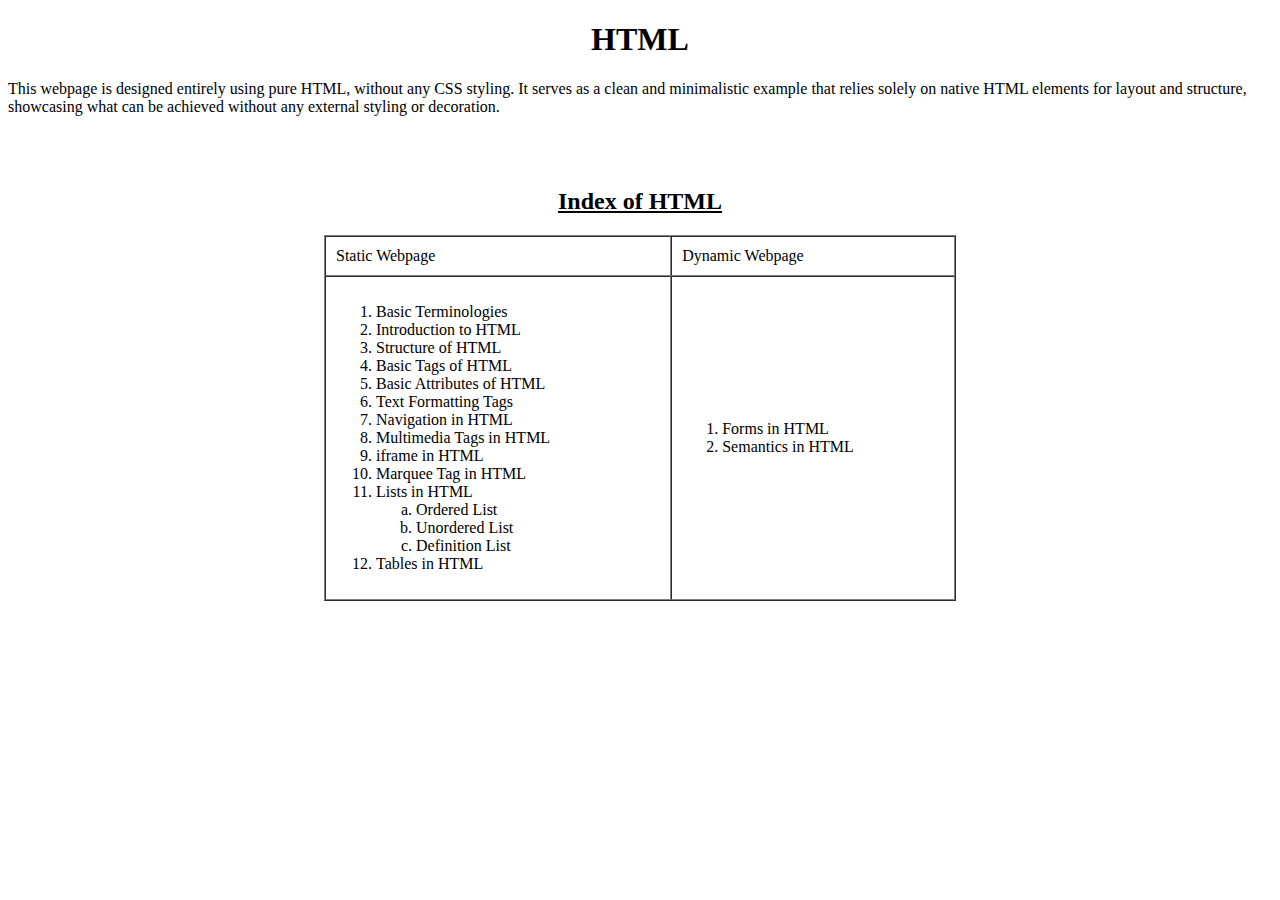
<file: HTML/Index.html>
<!DOCTYPE html>
<html lang="en">

<head>
    <meta charset="UTF-8">
    <meta name="viewport" content="width=device-width, initial-scale=1.0">
    <title>Web Technology</title>
</head>

<body>

    <!-- Page Heading -->
    <h1 align="center">HTML</h1>

    <!-- Description Paragraph -->
    <p>
        This webpage is designed entirely using pure HTML, without any CSS styling. It serves as a clean and minimalistic
        example that relies solely on native HTML elements for layout and structure, showcasing what can be achieved
        without any external styling or decoration.
    </p>

    <br><br>

    <table align="center" border="1" cellpadding="10" cellspacing="0" width="50%">
        <caption><h2><u>Index of HTML</u></h2></caption>
        <tr>
            <td>Static Webpage</td>
            <td>Dynamic Webpage</td>
        </tr>
        <tr>
            <td>
                <ol>
                    <li>Basic Terminologies</li>
                    <li>Introduction to HTML</li>
                    <li>Structure of HTML</li>
                    <li>Basic Tags of HTML</li>
                    <li>Basic Attributes of HTML</li>
                    <li>Text Formatting Tags</li>
                    <li>Navigation in HTML</li>
                    <li>Multimedia Tags in HTML</li>
                    <li>iframe in HTML</li>
                    <li>Marquee Tag in HTML</li>
                    <li>Lists in HTML
                        <ol type="a">
                            <li>Ordered List</li>
                            <li>Unordered List</li>
                            <li>Definition List</li>
                        </ol>
                    </li>
                    <li>Tables in HTML</li>
                </ol>
            </td>
            <td>
                <ol>
                    <li>Forms in HTML</li>
                    <li>Semantics in HTML</li>
                </ol>
            </td>
        </tr>
    </table>
    <br>

</body>

</html>
</file>
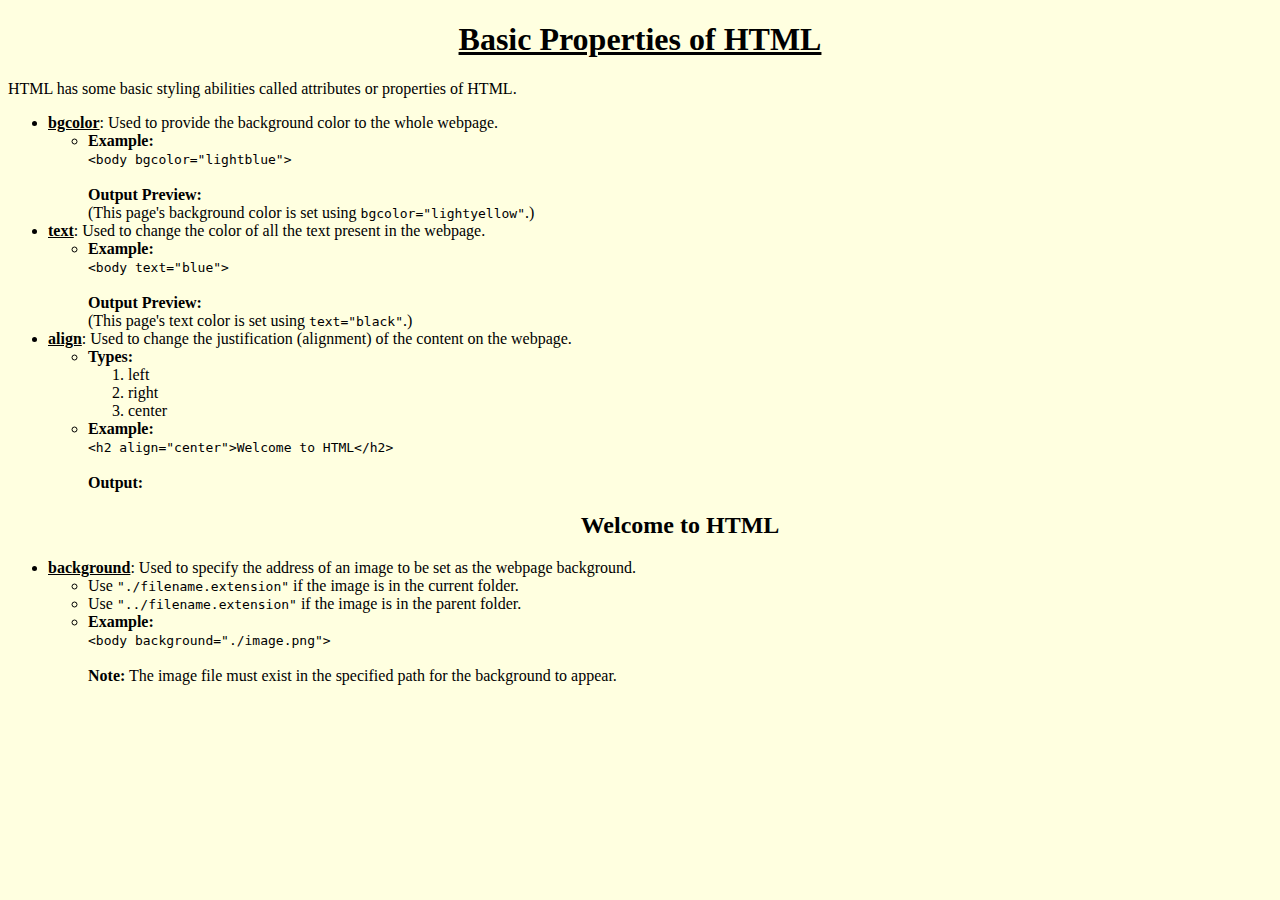
<file: HTML/BasicProperties.html>
<!DOCTYPE html>
<html lang="en">
<head>
    <meta charset="UTF-8" />
    <meta name="viewport" content="width=device-width, initial-scale=1" />
    <title>Web Technology</title>
</head>
<body bgcolor="lightyellow" text="black">

    <h1 align="center"><u>Basic Properties of HTML</u></h1>
    <p>HTML has some basic styling abilities called attributes or properties of HTML.</p>

    <ul>
        <li>
            <strong><u>bgcolor</u></strong>: Used to provide the background color to the whole webpage.
            <ul>
                <li><strong>Example:</strong><br />
                    <code>&lt;body bgcolor="lightblue"&gt;</code><br /><br />
                    <b>Output Preview:</b><br />
                    (This page's background color is set using <code>bgcolor="lightyellow"</code>.)
                </li>
            </ul>
        </li>

        <li>
            <strong><u>text</u></strong>: Used to change the color of all the text present in the webpage.
            <ul>
                <li><strong>Example:</strong><br />
                    <code>&lt;body text="blue"&gt;</code><br /><br />
                    <b>Output Preview:</b><br />
                    (This page's text color is set using <code>text="black"</code>.)
                </li>
            </ul>
        </li>

        <li>
            <strong><u>align</u></strong>: Used to change the justification (alignment) of the content on the webpage.
            <ul>
                <li><strong>Types:</strong>
                    <ol>
                        <li>left</li>
                        <li>right</li>
                        <li>center</li>
                    </ol>
                </li>
                <li><strong>Example:</strong><br />
                    <code>&lt;h2 align="center"&gt;Welcome to HTML&lt;/h2&gt;</code><br /><br />
                    <b>Output:</b><br />
                    <h2 align="center">Welcome to HTML</h2>
                </li>
            </ul>
        </li>

        <li>
            <strong><u>background</u></strong>: Used to specify the address of an image to be set as the webpage background.
            <ul>
                <li>Use <code>"./filename.extension"</code> if the image is in the current folder.</li>
                <li>Use <code>"../filename.extension"</code> if the image is in the parent folder.</li>
                <li><strong>Example:</strong><br />
                    <code>&lt;body background="./image.png"&gt;</code><br /><br />
                    <b>Note:</b> The image file must exist in the specified path for the background to appear.
                </li>
            </ul>
        </li>
    </ul>

</body>
</html>
</file>
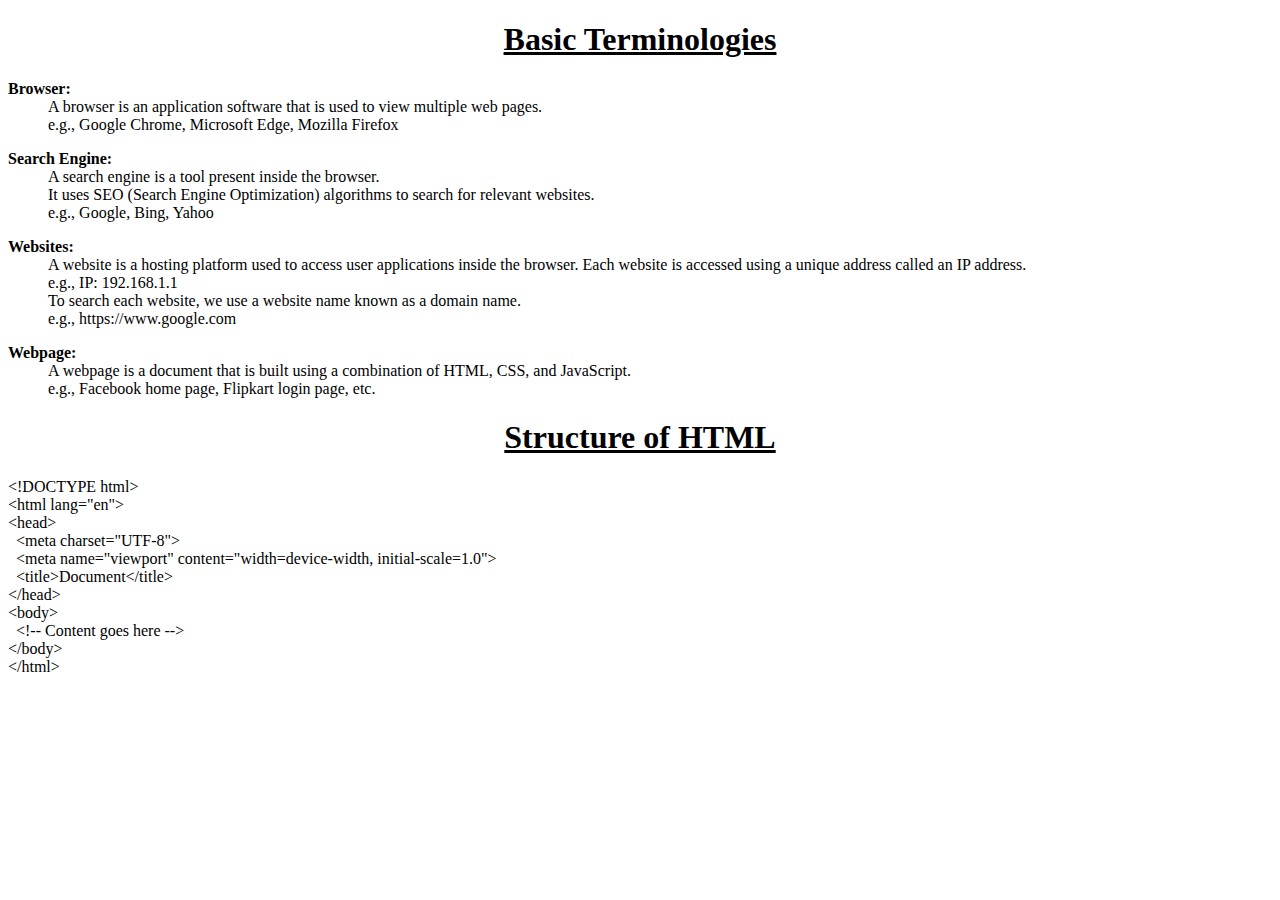
<file: HTML/BasicTerminologies.html>
<!DOCTYPE html>
<html lang="en">
<head>
    <meta charset="UTF-8">
    <meta name="viewport" content="width=device-width, initial-scale=1.0">
    <title>Web Technology</title>
</head>
<body>
    <h1 align="center"><u>Basic Terminologies</u></h1>

    <dl>
        <dt><strong>Browser:</strong></dt>
        <dd>A browser is an application software that is used to view multiple web pages.</dd>
        <dd>e.g., Google Chrome, Microsoft Edge, Mozilla Firefox</dd>
    </dl>

    <dl>
        <dt><strong>Search Engine:</strong></dt>
        <dd>A search engine is a tool present inside the browser.</dd>
        <dd>It uses SEO (Search Engine Optimization) algorithms to search for relevant websites.</dd>
        <dd>e.g., Google, Bing, Yahoo</dd>
    </dl>

    <dl>
        <dt><strong>Websites:</strong></dt>
        <dd>A website is a hosting platform used to access user applications inside the browser. Each website is accessed using a unique address called an IP address.</dd>
        <dd>e.g., IP: 192.168.1.1</dd>
        <dd>To search each website, we use a website name known as a domain name.</dd>
        <dd>e.g., https://www.google.com</dd>
    </dl>

    <dl>
        <dt><strong>Webpage:</strong></dt>
        <dd>A webpage is a document that is built using a combination of HTML, CSS, and JavaScript.</dd>
        <dd>e.g., Facebook home page, Flipkart login page, etc.</dd>
    </dl>

    <h1 align="center"><u>Structure of HTML</u></h1>

    <p>
        &lt;!DOCTYPE html&gt;<br>
        &lt;html lang="en"&gt;<br>
        &lt;head&gt;<br>
        &nbsp;&nbsp;&lt;meta charset="UTF-8"&gt;<br>
        &nbsp;&nbsp;&lt;meta name="viewport" content="width=device-width, initial-scale=1.0"&gt;<br>
        &nbsp;&nbsp;&lt;title&gt;Document&lt;/title&gt;<br>
        &lt;/head&gt;<br>
        &lt;body&gt;<br>
        &nbsp;&nbsp;&lt;!-- Content goes here --&gt;<br>
        &lt;/body&gt;<br>
        &lt;/html&gt;
    </p>
</body>
</html>
</file>
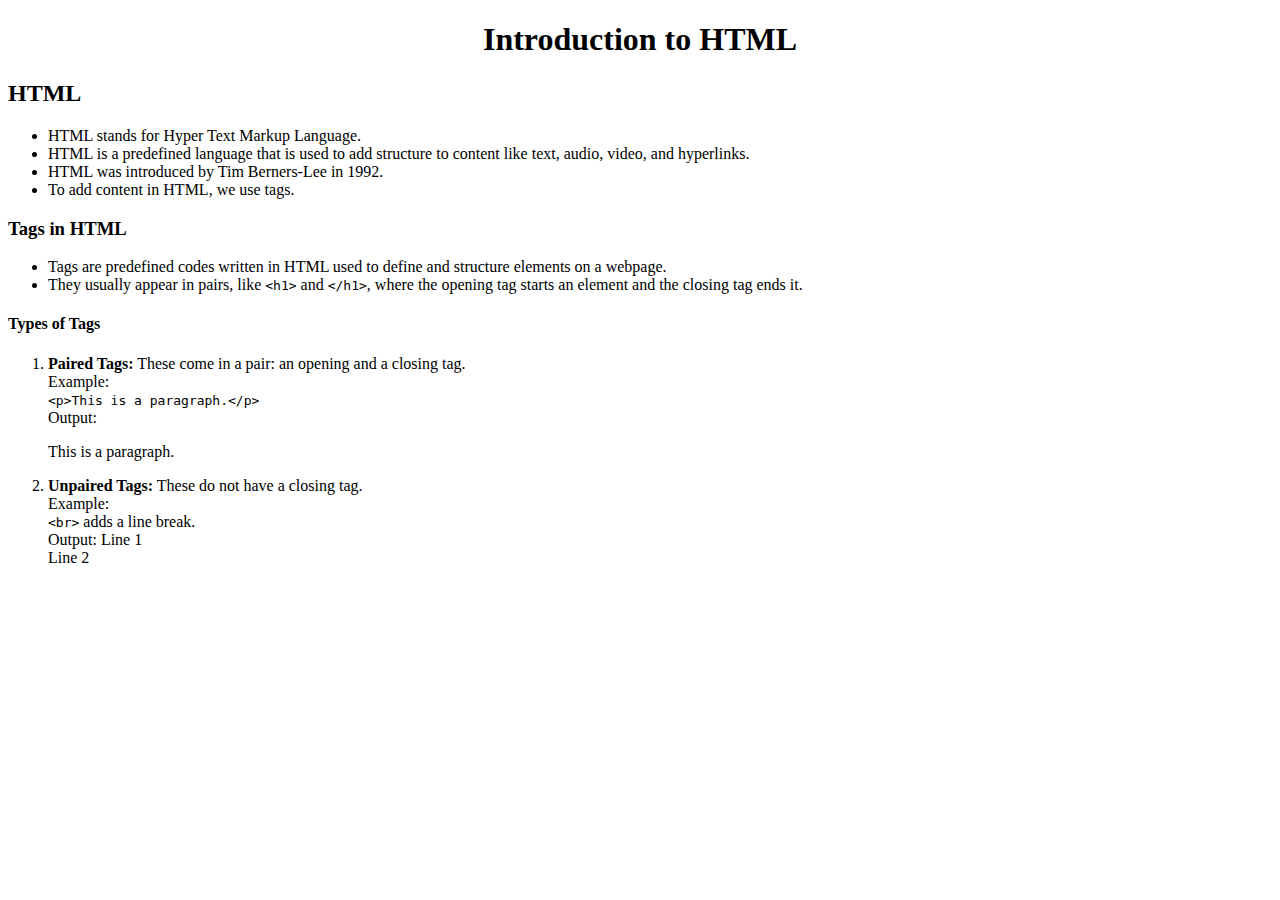
<file: HTML/Introduction.html>
<!DOCTYPE html>
<html lang="en">

<head>
    <meta charset="UTF-8">
    <meta name="viewport" content="width=device-width, initial-scale=1.0">
    <title>Web Technology</title>
</head>

<body>
    <h1 align="center">Introduction to HTML</h1>

    <h2>HTML</h2>
    <ul>
        <li>HTML stands for Hyper Text Markup Language.</li>
        <li>HTML is a predefined language that is used to add structure to content like text, audio, video, and hyperlinks.</li>
        <li>HTML was introduced by Tim Berners-Lee in 1992.</li>
        <li>To add content in HTML, we use tags.</li>
    </ul>

    <h3>Tags in HTML</h3>
    <ul>
        <li>Tags are predefined codes written in HTML used to define and structure elements on a webpage.</li>
        <li>They usually appear in pairs, like <code>&lt;h1&gt;</code> and <code>&lt;/h1&gt;</code>, where the opening tag starts an element and the closing tag ends it.</li>
    </ul>

    <h4>Types of Tags</h4>
    <ol>
        <li>
            <strong>Paired Tags:</strong> These come in a pair: an opening and a closing tag.
            <br>Example:
            <br><code>&lt;p&gt;This is a paragraph.&lt;/p&gt;</code>
            <br>Output:
            <p>This is a paragraph.</p>
        </li>
        <li>
            <strong>Unpaired Tags:</strong> These do not have a closing tag.
            <br>Example:
            <br><code>&lt;br&gt;</code> adds a line break.
            <br>Output:
            Line 1<br>Line 2
        </li>
    </ol>
    </ul>
</body>

</html>
</file>
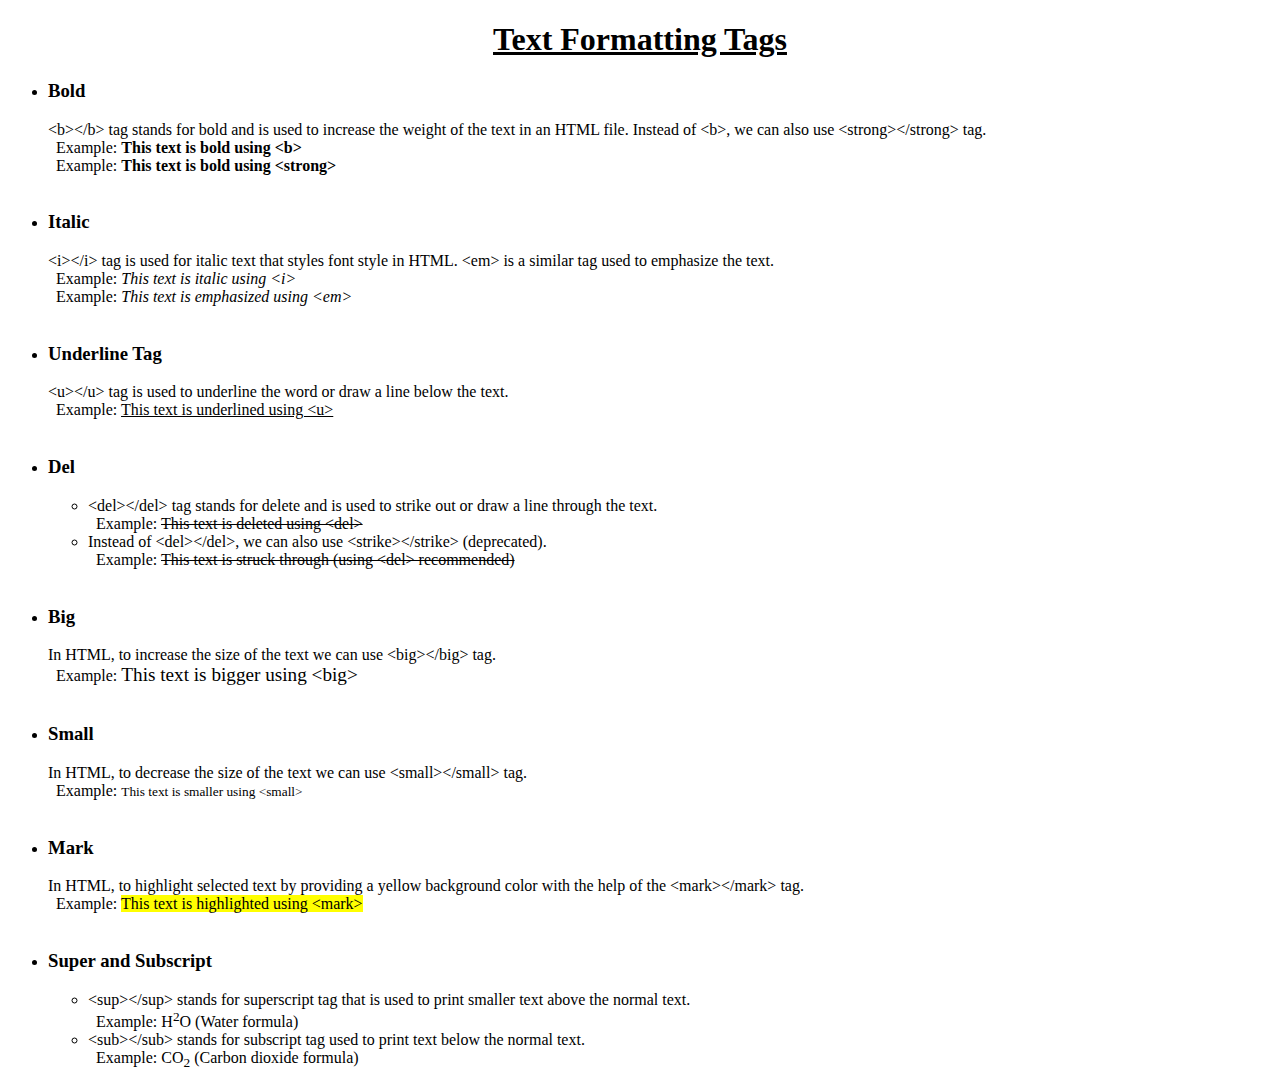
<file: HTML/TextFormattingTags.html>
<!DOCTYPE html>
<html lang="en">
<head>
  <meta charset="UTF-8" />
  <meta name="viewport" content="width=device-width, initial-scale=1" />
  <title>Web Technology</title>
</head>
<body>
  <h1 align="center"><u>Text Formatting Tags</u></h1>
  <ul>
    <li>
      <h3>Bold</h3>
      &lt;b&gt;&lt;/b&gt; tag stands for bold and is used to increase the weight of the text in an HTML file. Instead of &lt;b&gt;, we can also use &lt;strong&gt;&lt;/strong&gt; tag.<br>
      &nbsp;&nbsp;Example: <b>This text is bold using &lt;b&gt;</b><br>
      &nbsp;&nbsp;Example: <strong>This text is bold using &lt;strong&gt;</strong>
    </li>
    <br>
    <li>
      <h3>Italic</h3>
      &lt;i&gt;&lt;/i&gt; tag is used for italic text that styles font style in HTML. &lt;em&gt; is a similar tag used to emphasize the text.<br>
      &nbsp;&nbsp;Example: <i>This text is italic using &lt;i&gt;</i><br>
      &nbsp;&nbsp;Example: <em>This text is emphasized using &lt;em&gt;</em>
    </li>
    <br>
    <li>
      <h3>Underline Tag</h3>
      &lt;u&gt;&lt;/u&gt; tag is used to underline the word or draw a line below the text.<br>
      &nbsp;&nbsp;Example: <u>This text is underlined using &lt;u&gt;</u>
    </li>
    <br>
    <li>
      <h3>Del</h3>
      <ul>
        <li>
          &lt;del&gt;&lt;/del&gt; tag stands for delete and is used to strike out or draw a line through the text.<br>
          &nbsp;&nbsp;Example: <del>This text is deleted using &lt;del&gt;</del>
        </li>
        <li>
          Instead of &lt;del&gt;&lt;/del&gt;, we can also use &lt;strike&gt;&lt;/strike&gt; (deprecated).<br>
          &nbsp;&nbsp;Example: <del>This text is struck through (using &lt;del&gt; recommended)</del>
        </li>
      </ul>
    </li>
    <br>
    <li>
      <h3>Big</h3>
      In HTML, to increase the size of the text we can use &lt;big&gt;&lt;/big&gt; tag.<br>
      &nbsp;&nbsp;Example: <big>This text is bigger using &lt;big&gt;</big>
    </li>
    <br>
    <li>
      <h3>Small</h3>
      In HTML, to decrease the size of the text we can use &lt;small&gt;&lt;/small&gt; tag.<br>
      &nbsp;&nbsp;Example: <small>This text is smaller using &lt;small&gt;</small>
    </li>
    <br>
    <li>
      <h3>Mark</h3>
      In HTML, to highlight selected text by providing a yellow background color with the help of the &lt;mark&gt;&lt;/mark&gt; tag.<br>
      &nbsp;&nbsp;Example: <mark>This text is highlighted using &lt;mark&gt;</mark>
    </li>
    <br>
    <li>
      <h3>Super and Subscript</h3>
      <ul>
        <li>
          &lt;sup&gt;&lt;/sup&gt; stands for superscript tag that is used to print smaller text above the normal text.<br>
          &nbsp;&nbsp;Example: H<sup>2</sup>O (Water formula)
        </li>
        <li>
          &lt;sub&gt;&lt;/sub&gt; stands for subscript tag used to print text below the normal text.<br>
          &nbsp;&nbsp;Example: CO<sub>2</sub> (Carbon dioxide formula)
        </li>
      </ul>
    </li>
  </ul>
</body>
</html>
</file>
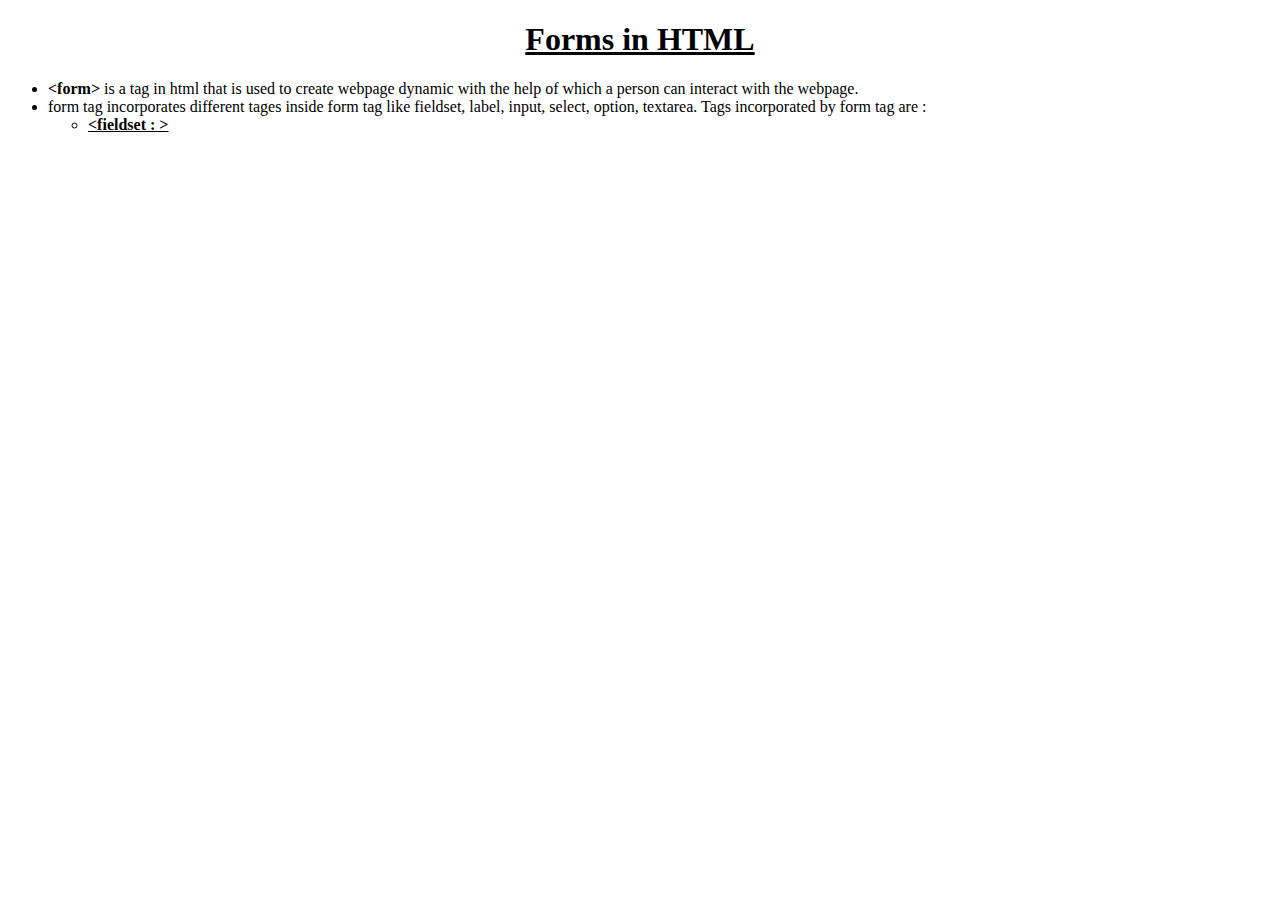
<file: WEB LEARNING/HTML/Forms.html>
<!DOCTYPE html>
<html lang="en">
<head>
    <meta charset="UTF-8">
    <meta name="viewport" content="width=device-width, initial-scale=1.0">
    <title>Web Technology</title>
</head>
<body>
    <h1 align = "center"><u>Forms in HTML</u></h1>
    <ul>
        <li>
            <b>&lt;form&gt;</b> is a tag in html that is used to create webpage dynamic with the help of which a person can interact with the webpage. </li>
        <li>form tag incorporates different tages inside form tag like fieldset, label, input, select, option, textarea.
            Tags incorporated by form tag are :
            <ul>
                <li><b><u>&lt;fieldset : &gt;</u></b></li>
            </ul>
        </li>
        
    </ul>
</body>
</html>
</file>
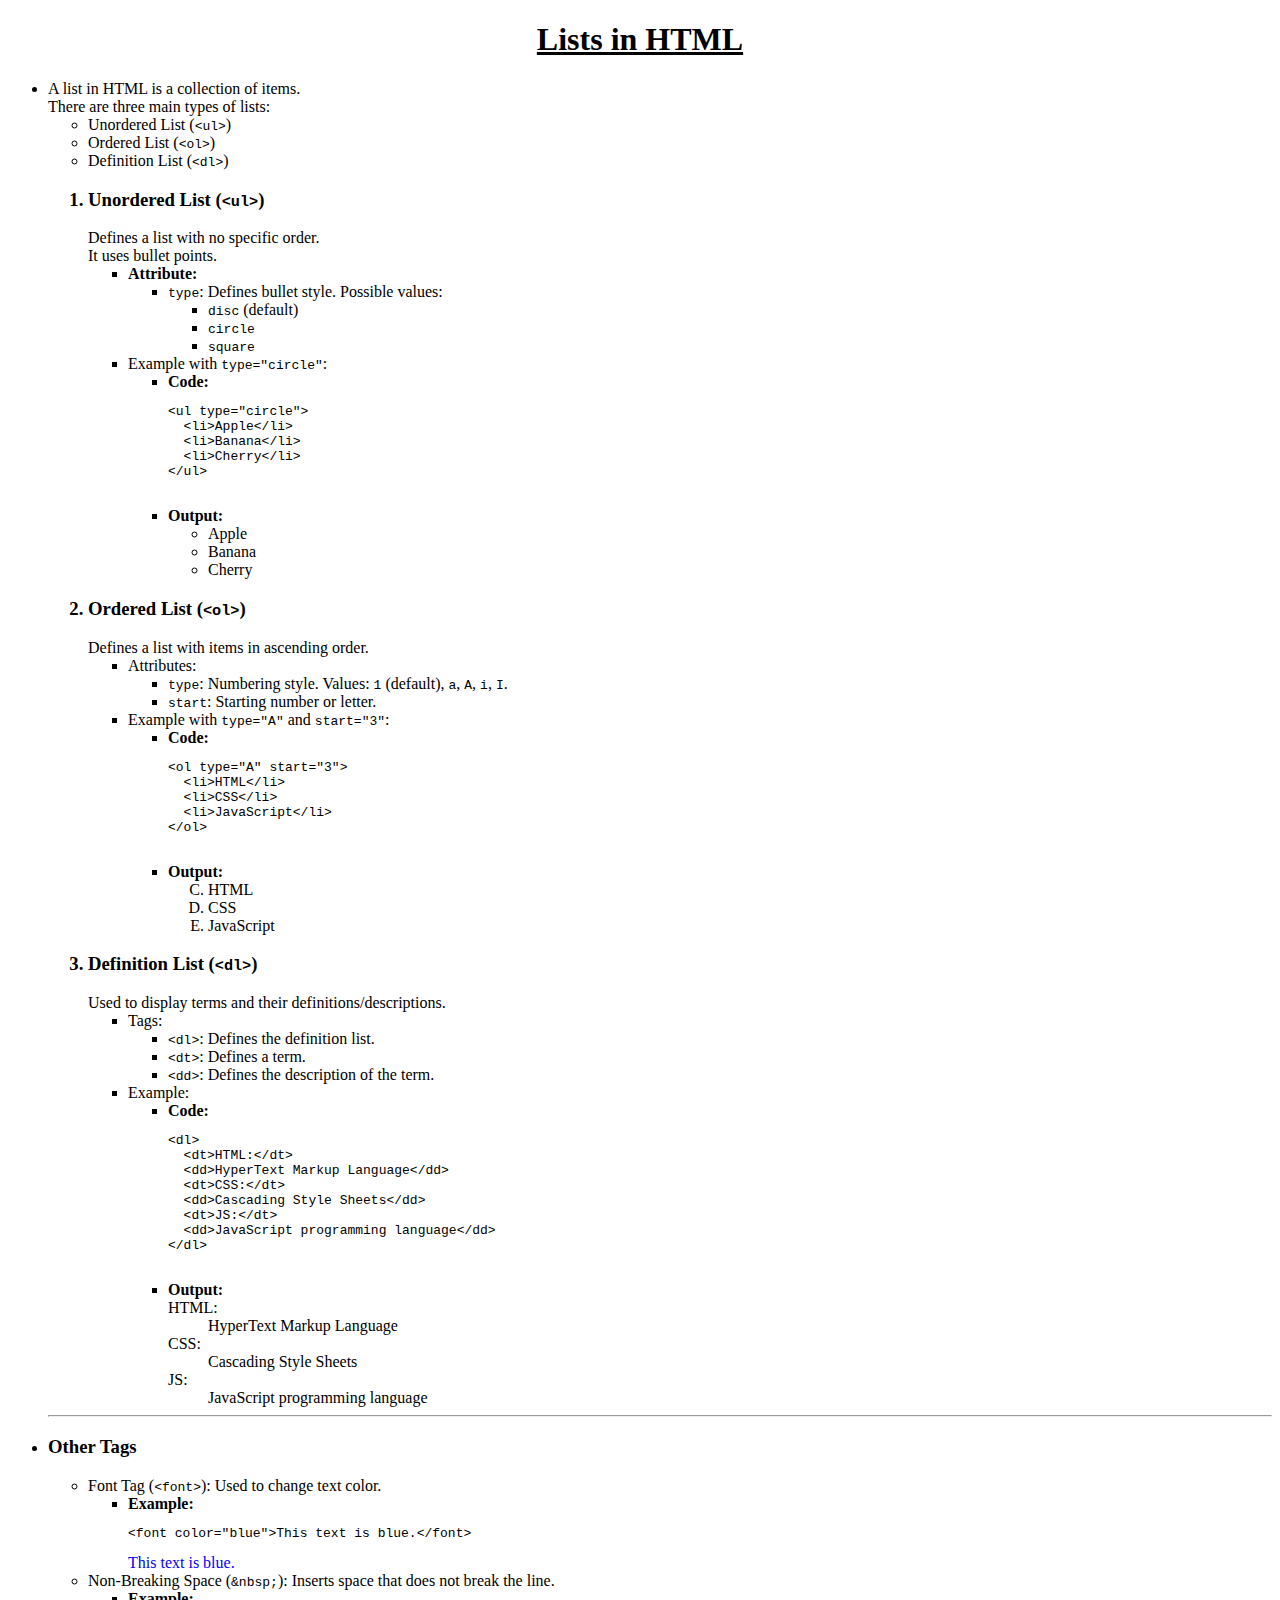
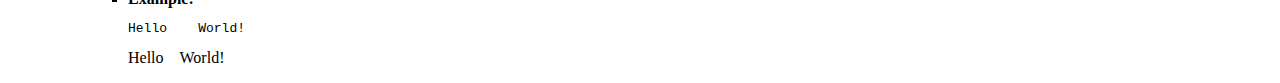
<file: WEB LEARNING/HTML/Lists.html>
<!DOCTYPE html>
<html lang="en">

<head>
    <meta charset="UTF-8" />
    <meta name="viewport" content="width=device-width, initial-scale=1" />
    <title>Web Technology</title>
</head>

<body>

    <h1 align="center"><u>Lists in HTML</u></h1>
    <ul>
        <li>
            A list in HTML is a collection of items. <br>
            There are three main types of lists:
            <ul>
                <li>Unordered List (<code>&lt;ul&gt;</code>)</li>
                <li>Ordered List (<code>&lt;ol&gt;</code>)</li>
                <li>Definition List (<code>&lt;dl&gt;</code>)</li>
            </ul>
        </li>
        <ol>
            <h3>
                <li>Unordered List (<code>&lt;ul&gt;</code>)
            </h3>
            Defines a list with no specific order.<br>
            It uses bullet points.
            <ul>
                <li>
                    <b>Attribute:</b>
                    <ul>
                        <li><code>type</code>: Defines bullet style. Possible values:
                            <ul>
                                <li><code>disc</code> (default)</li>
                                <li><code>circle</code></li>
                                <li><code>square</code></li>
                            </ul>
                        </li>
                    </ul>
                </li>
                <li>
                    Example with <code>type="circle"</code>:
                    <ul>
                        <li><b>Code:</b>
                            <pre>
&lt;ul type="circle"&gt;
  &lt;li&gt;Apple&lt;/li&gt;
  &lt;li&gt;Banana&lt;/li&gt;
  &lt;li&gt;Cherry&lt;/li&gt;
&lt;/ul&gt;
                            </pre>
                        </li>
                        <li><b>Output:</b>
                            <ul type="circle">
                                <li>Apple</li>
                                <li>Banana</li>
                                <li>Cherry</li>
                            </ul>
                        </li>
                    </ul>
                </li>
            </ul>
            </li>

            <h3>
                <li>
                    Ordered List (<code>&lt;ol&gt;</code>)
            </h3>
            Defines a list with items in ascending order.
            <ul>
                <li>
                    Attributes:
                    <ul>
                        <li><code>type</code>: Numbering style. Values: <code>1</code> (default), <code>a</code>,
                            <code>A</code>, <code>i</code>, <code>I</code>.
                        </li>
                        <li><code>start</code>: Starting number or letter.</li>
                    </ul>
                </li>
                <li>
                    Example with <code>type="A"</code> and <code>start="3"</code>:
                    <ul>
                        <li><b>Code:</b>
                            <pre>
&lt;ol type="A" start="3"&gt;
  &lt;li&gt;HTML&lt;/li&gt;
  &lt;li&gt;CSS&lt;/li&gt;
  &lt;li&gt;JavaScript&lt;/li&gt;
&lt;/ol&gt;
                            </pre>
                        </li>
                        <li><b>Output:</b>
                            <ol type="A" start="3">
                                <li>HTML</li>
                                <li>CSS</li>
                                <li>JavaScript</li>
                            </ol>
                        </li>
                    </ul>
                </li>
            </ul>
            </li>

            <h3>
                <li>
                    Definition List (<code>&lt;dl&gt;</code>)
            </h3>
            Used to display terms and their definitions/descriptions.
            <ul>
                <li>
                    Tags:
                    <ul>
                        <li><code>&lt;dl&gt;</code>: Defines the definition list.</li>
                        <li><code>&lt;dt&gt;</code>: Defines a term.</li>
                        <li><code>&lt;dd&gt;</code>: Defines the description of the term.</li>
                    </ul>
                </li>
                <li>
                    Example:
                    <ul>
                        <li><b>Code:</b>
                            <pre>
&lt;dl&gt;
  &lt;dt&gt;HTML:&lt;/dt&gt;
  &lt;dd&gt;HyperText Markup Language&lt;/dd&gt;
  &lt;dt&gt;CSS:&lt;/dt&gt;
  &lt;dd&gt;Cascading Style Sheets&lt;/dd&gt;
  &lt;dt&gt;JS:&lt;/dt&gt;
  &lt;dd&gt;JavaScript programming language&lt;/dd&gt;
&lt;/dl&gt;
                            </pre>
                        </li>
                        <li><b>Output:</b>
                            <dl>
                                <dt>HTML:</dt>
                                <dd>HyperText Markup Language</dd>
                                <dt>CSS:</dt>
                                <dd>Cascading Style Sheets</dd>
                                <dt>JS:</dt>
                                <dd>JavaScript programming language</dd>
                            </dl>
                        </li>
                    </ul>
                </li>
            </ul>
            </li>
        </ol>
        <li>
            <hr>
            <h3>Other Tags</h3>
            <ul>
                <li>
                    Font Tag (<code>&lt;font&gt;</code>): Used to change text color.
                    <ul>
                        <li><b>Example:</b>
                            <pre>&lt;font color="blue"&gt;This text is blue.&lt;/font&gt;</pre>
                            <font color="blue">This text is blue.</font>
                        </li>
                    </ul>
                </li>
                <li>
                    Non-Breaking Space (<code>&amp;nbsp;</code>): Inserts space that does not break the line.
                    <ul>
                        <li><b>Example:</b>
                            <pre>Hello&nbsp;&nbsp;&nbsp;&nbsp;World!</pre>
                            Hello&nbsp;&nbsp;&nbsp;&nbsp;World!
                        </li>
                    </ul>
                </li>
            </ul>
        </li>
    </ul>

</body>

</html>
</file>
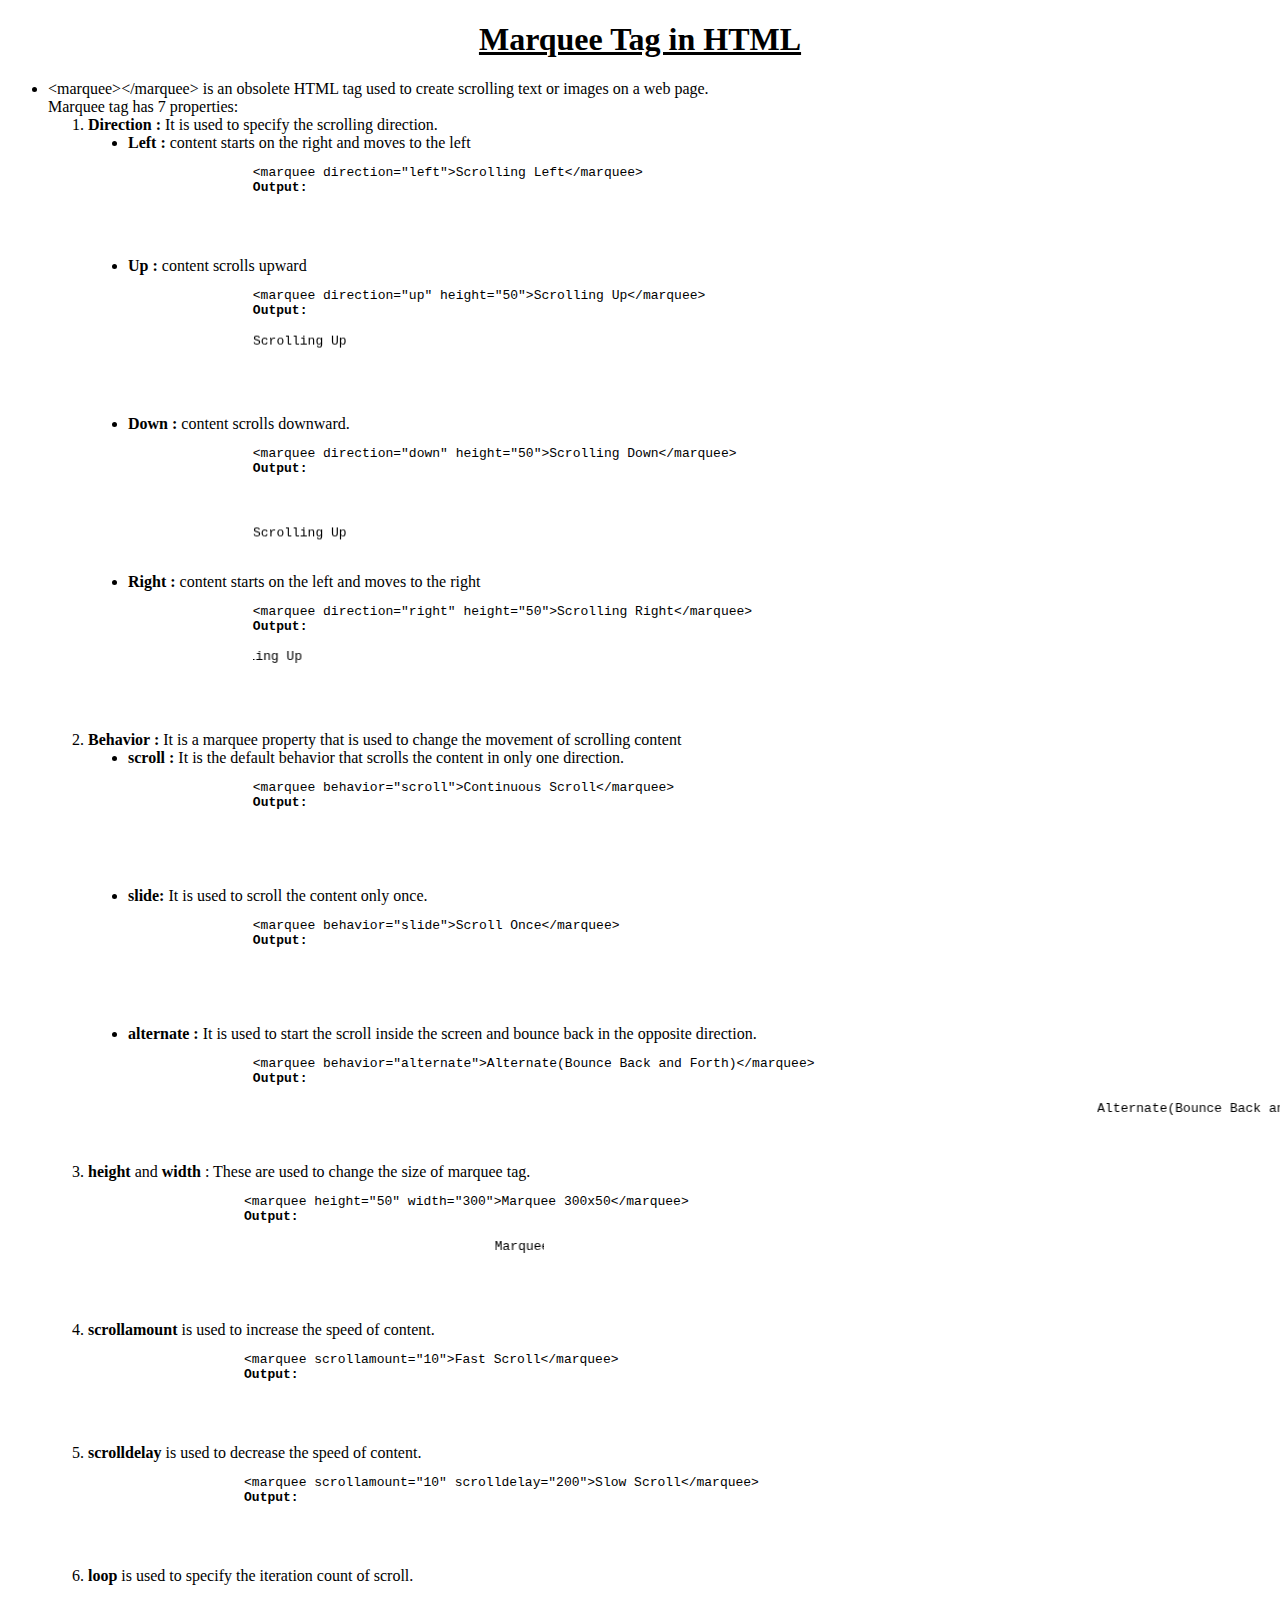
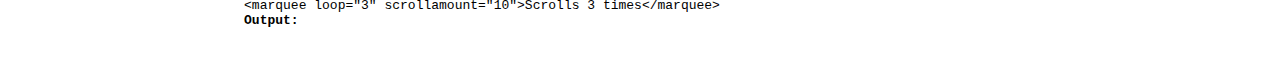
<file: WEB LEARNING/HTML/Marquee.html>
<!DOCTYPE html>
<html lang="en">

<head>
    <meta charset="UTF-8" />
    <meta name="viewport" content="width=device-width, initial-scale=1" />
    <title>Web Technology</title>
</head>

<body>

    <h1 align="center"><u>Marquee Tag in HTML</u></h1>

    <ul>
        <li>&lt;marquee&gt;&lt;/marquee&gt; is an obsolete HTML tag used to create scrolling text or images on a web
            page. <br>

            Marquee tag has 7 properties:</li>
        <ol>
            <li><b>Direction : </b> It is used to specify the scrolling direction.</li>
            <ul type="disc">
                <li><b>Left : </b>content starts on the right and moves to the left</li>
                <pre>
                &lt;marquee direction="left"&gt;Scrolling Left&lt;/marquee&gt;
                <strong>Output:</strong><br>
                <marquee direction="left">Scrolling Left</marquee>
            </pre>
                <li><b>Up : </b>content scrolls upward</li>
                <pre>
                &lt;marquee direction="up" height="50"&gt;Scrolling Up&lt;/marquee&gt;
                <strong>Output:</strong><br>
                <marquee direction="up" height="50">Scrolling Up</marquee>
            </pre>
                <li><b>Down : </b> content scrolls downward.</li>
                <pre>
                &lt;marquee direction="down" height="50"&gt;Scrolling Down&lt;/marquee&gt;
                <strong>Output:</strong><br>
                <marquee direction="down" height="50">Scrolling Up</marquee>
            </pre>
                <li><b>Right : </b> content starts on the left and moves to the right</li>
                <pre>
                &lt;marquee direction="right" height="50"&gt;Scrolling Right&lt;/marquee&gt;
                <strong>Output:</strong><br>
                <marquee direction="right" height="50">Scrolling Up</marquee>
            </pre>
            </ul>

            <li><b>Behavior :</b> It is a marquee property that is used to change the movement of scrolling content</li>

            <ul type="disc">
                <li><b>scroll : </b>It is the default behavior that scrolls the content in only one direction.</li>
                <pre>
                &lt;marquee behavior="scroll"&gt;Continuous Scroll&lt;/marquee&gt;
                <strong>Output:</strong><br>
                <marquee behavior="scroll">Continuous Scroll</marquee><br>
            </pre>
                <li><b>slide: </b>It is used to scroll the content only once.</li>
                <pre>
                &lt;marquee behavior="slide"&gt;Scroll Once&lt;/marquee&gt;
                <strong>Output:</strong><br>
                <marquee behavior="slide">Scroll Once</marquee><br>
            </pre>
                <li><b>alternate : </b>It is used to start the scroll inside the screen and bounce back in the opposite
                    direction.</li>
                <pre>
                &lt;marquee behavior="alternate"&gt;Alternate(Bounce Back and Forth)&lt;/marquee&gt;
                <strong>Output:</strong><br>
                <marquee behavior="alternate">Alternate(Bounce Back and Forth)</marquee><br>
            </pre>
            </ul>

            <li><b>height</b> and <b>width</b> : These are used to change the size of marquee tag.</li>

            <pre>
                    &lt;marquee height="50" width="300"&gt;Marquee 300x50&lt;/marquee&gt;
                    <strong>Output:</strong><br>
                    <marquee height="50" width="300">Marquee 300x50</marquee>
                </pre>

            <li><b>scrollamount</b> is used to increase the speed of content.</li>

            <pre>
                    &lt;marquee scrollamount="10"&gt;Fast Scroll&lt;/marquee&gt;
                    <strong>Output:</strong><br>
                    <marquee scrollamount="10">Fast Scroll</marquee>
                </pre>

            <li><b>scrolldelay</b> is used to decrease the speed of content.</li>

            <pre>
                    &lt;marquee scrollamount="10" scrolldelay="200"&gt;Slow Scroll&lt;/marquee&gt;
                    <strong>Output:</strong><br>
                    <marquee scrollamount="10" scrolldelay="200">Slow Scroll</marquee>
                </pre>

            <li><b>loop</b> is used to specify the iteration count of scroll.</li>

            <pre>
                    &lt;marquee loop="3" scrollamount="10"&gt;Scrolls 3 times&lt;/marquee&gt;
                    <strong>Output:</strong><br>
                    <marquee loop="3" scrollamount="10">Scrolls 3 times</marquee>
                </pre>
        </ol>
    </ul>

</body>

</html>
</file>
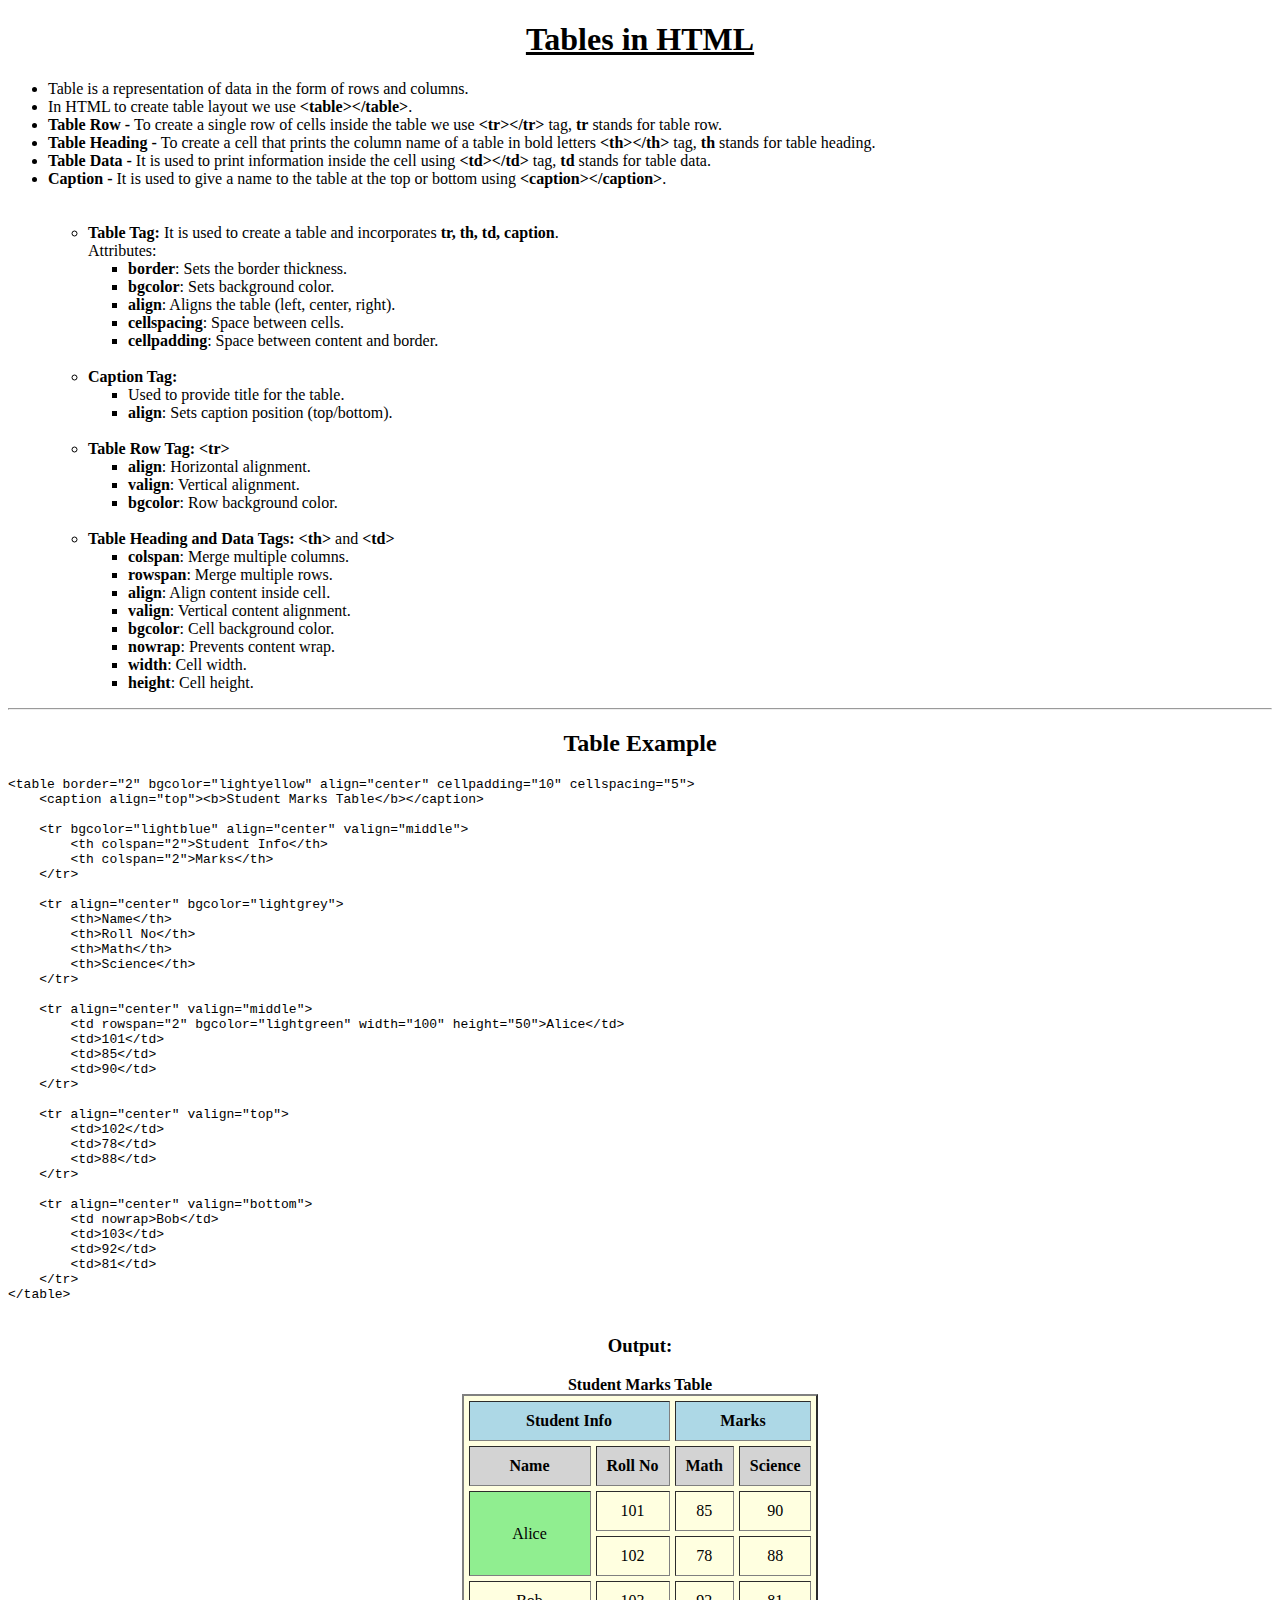
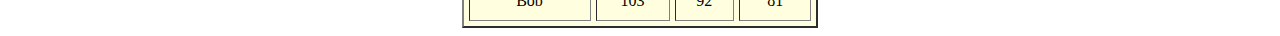
<file: WEB LEARNING/HTML/Table.html>
<!DOCTYPE html>
<html lang="en">

<head>
    <meta charset="UTF-8" />
    <meta name="viewport" content="width=device-width, initial-scale=1" />
    <title>Web Technology</title>
</head>

<body>
    <h1 align="center"><u>Tables in HTML</u></h1>

    <ul>
        <li>Table is a representation of data in the form of rows and columns.</li>
        <li>In HTML to create table layout we use <b>&lt;table&gt;&lt;/table&gt;</b>.</li>
        <li><b>Table Row - </b>To create a single row of cells inside the table we use <b>&lt;tr&gt;&lt;/tr&gt;</b> tag,
            <b>tr</b> stands for table row.</li>
        <li><b>Table Heading - </b>To create a cell that prints the column name of a table in bold letters
            <b>&lt;th&gt;&lt;/th&gt;</b> tag, <b>th</b> stands for table heading.</li>
        <li><b>Table Data - </b>It is used to print information inside the cell using <b>&lt;td&gt;&lt;/td&gt;</b> tag,
            <b>td</b> stands for table data.</li>
        <li><b>Caption - </b>It is used to give a name to the table at the top or bottom using
            <b>&lt;caption&gt;&lt;/caption&gt;</b>.</li>
            <br>
            <br>
        <ul>
            <li><b>Table Tag:</b> It is used to create a table and incorporates <b>tr, th, td, caption</b>.
                <br>Attributes:
                <ul>
                    <li><b>border</b>: Sets the border thickness.</li>
                    <li><b>bgcolor</b>: Sets background color.</li>
                    <li><b>align</b>: Aligns the table (left, center, right).</li>
                    <li><b>cellspacing</b>: Space between cells.</li>
                    <li><b>cellpadding</b>: Space between content and border.</li>
                </ul>
            </li>
            <br>

            <li><b>Caption Tag:</b>
                <ul>
                    <li>Used to provide title for the table.</li>
                    <li><b>align</b>: Sets caption position (top/bottom).</li>
                </ul>
            </li>
            <br>

            <li><b>Table Row Tag:</b> <b>&lt;tr&gt;</b>
                <ul>
                    <li><b>align</b>: Horizontal alignment.</li>
                    <li><b>valign</b>: Vertical alignment.</li>
                    <li><b>bgcolor</b>: Row background color.</li>
                </ul>
            </li>
            <br>

            <li><b>Table Heading and Data Tags:</b> <b>&lt;th&gt;</b> and <b>&lt;td&gt;</b>
                <ul>
                    <li><b>colspan</b>: Merge multiple columns.</li>
                    <li><b>rowspan</b>: Merge multiple rows.</li>
                    <li><b>align</b>: Align content inside cell.</li>
                    <li><b>valign</b>: Vertical content alignment.</li>
                    <li><b>bgcolor</b>: Cell background color.</li>
                    <li><b>nowrap</b>: Prevents content wrap.</li>
                    <li><b>width</b>: Cell width.</li>
                    <li><b>height</b>: Cell height.</li>
                </ul>
            </li>
        </ul>
    </ul>

    <hr>

    <h2 align="center">Table Example</h2>
    <pre>
&lt;table border="2" bgcolor="lightyellow" align="center" cellpadding="10" cellspacing="5"&gt;
    &lt;caption align="top"&gt;&lt;b&gt;Student Marks Table&lt;/b&gt;&lt;/caption&gt;
    
    &lt;tr bgcolor="lightblue" align="center" valign="middle"&gt;
        &lt;th colspan="2"&gt;Student Info&lt;/th&gt;
        &lt;th colspan="2"&gt;Marks&lt;/th&gt;
    &lt;/tr&gt;

    &lt;tr align="center" bgcolor="lightgrey"&gt;
        &lt;th&gt;Name&lt;/th&gt;
        &lt;th&gt;Roll No&lt;/th&gt;
        &lt;th&gt;Math&lt;/th&gt;
        &lt;th&gt;Science&lt;/th&gt;
    &lt;/tr&gt;

    &lt;tr align="center" valign="middle"&gt;
        &lt;td rowspan="2" bgcolor="lightgreen" width="100" height="50"&gt;Alice&lt;/td&gt;
        &lt;td&gt;101&lt;/td&gt;
        &lt;td&gt;85&lt;/td&gt;
        &lt;td&gt;90&lt;/td&gt;
    &lt;/tr&gt;

    &lt;tr align="center" valign="top"&gt;
        &lt;td&gt;102&lt;/td&gt;
        &lt;td&gt;78&lt;/td&gt;
        &lt;td&gt;88&lt;/td&gt;
    &lt;/tr&gt;

    &lt;tr align="center" valign="bottom"&gt;
        &lt;td nowrap&gt;Bob&lt;/td&gt;
        &lt;td&gt;103&lt;/td&gt;
        &lt;td&gt;92&lt;/td&gt;
        &lt;td&gt;81&lt;/td&gt;
    &lt;/tr&gt;
&lt;/table&gt;
    </pre>

    <h3 align="center">Output:</h3>

    <table border="2" bgcolor="lightyellow" align="center" cellpadding="10" cellspacing="5">
        <caption align="top"><b>Student Marks Table</b></caption>

        <tr bgcolor="lightblue" align="center" valign="middle">
            <th colspan="2">Student Info</th>
            <th colspan="2">Marks</th>
        </tr>

        <tr align="center" bgcolor="lightgrey">
            <th>Name</th>
            <th>Roll No</th>
            <th>Math</th>
            <th>Science</th>
        </tr>

        <tr align="center" valign="middle">
            <td rowspan="2" bgcolor="lightgreen" width="100" height="50">Alice</td>
            <td>101</td>
            <td>85</td>
            <td>90</td>
        </tr>

        <tr align="center" valign="top">
            <td>102</td>
            <td>78</td>
            <td>88</td>
        </tr>

        <tr align="center" valign="bottom">
            <td nowrap>Bob</td>
            <td>103</td>
            <td>92</td>
            <td>81</td>
        </tr>
    </table>

</body>

</html>
</file>
